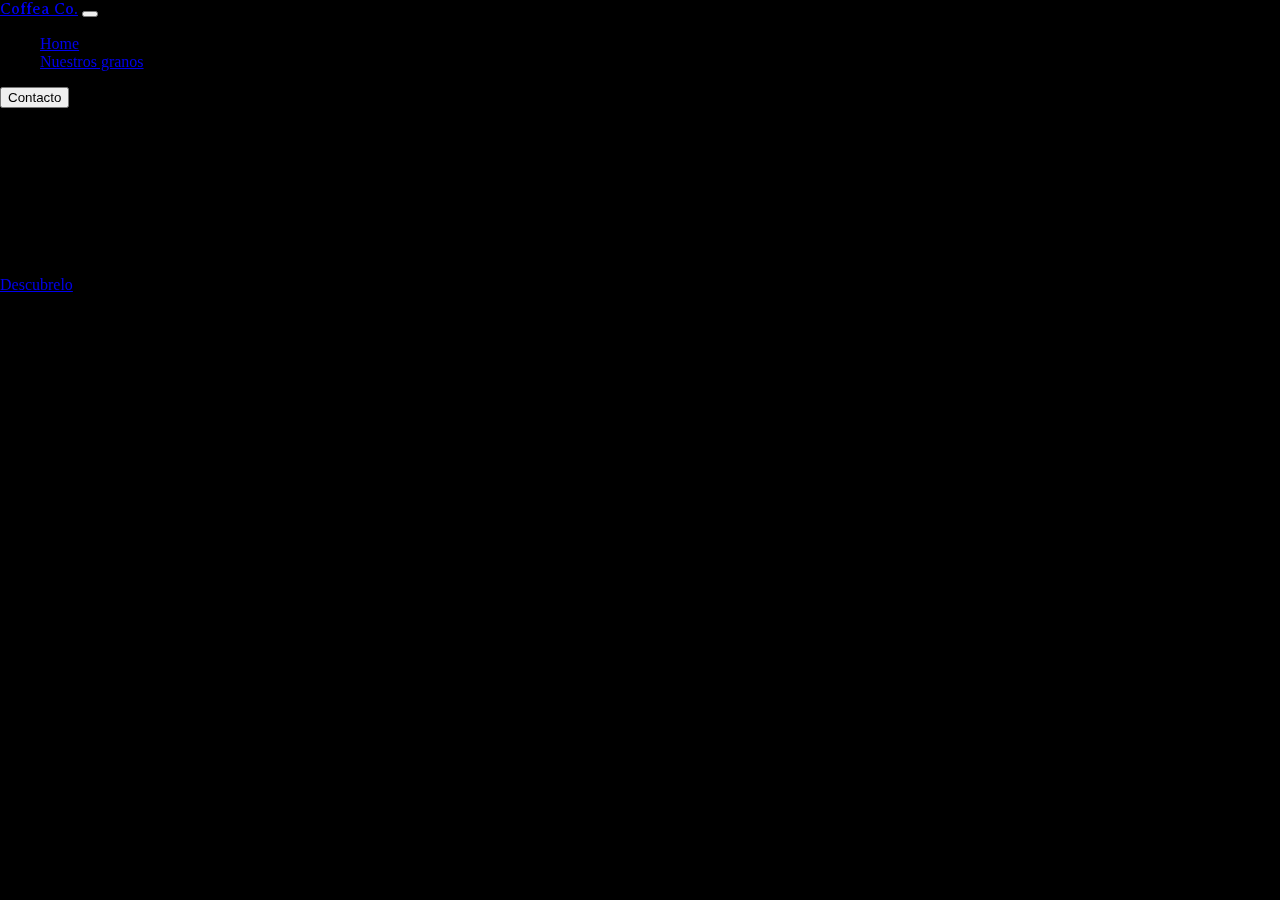
<file: index.html>
<!DOCTYPE html>
<html lang="en" data-bs-theme="dark">

<head>
    <meta charset="UTF-8">
    <meta name="viewport" content="width=device-width, initial-scale=1.0">
    <title>Coffea Co.</title>
    <link rel="icon" type="image/x-icon" href="./assets/favicon.ico">
    <link href="https://cdn.jsdelivr.net/npm/bootstrap@5.3.1/dist/css/bootstrap.min.css" rel="stylesheet"
        integrity="sha384-4bw+/aepP/YC94hEpVNVgiZdgIC5+VKNBQNGCHeKRQN+PtmoHDEXuppvnDJzQIu9" crossorigin="anonymous">
    <link rel="stylesheet" href="css/styles.css">
</head>

<body>
    <div class="bg-wrapper">
        <video playsinline autoplay muted loop>
            <source src="https://www.pexels.com/download/video/4795015/?fps=25.0&h=426&w=226">
        </video>
    </div>
    <div class="container d-flex flex-column">
        <nav class="navbar navbar-expand-lg bg-transparent">
            <div class="container-fluid">
                <a class="navbar-brand" href="/" id="header-title">Coffea Co.</a>
                <button class="navbar-toggler" type="button" data-bs-toggle="collapse"
                    data-bs-target="#navbarSupportedContent" aria-controls="navbarSupportedContent"
                    aria-expanded="false" aria-label="Toggle navigation">
                    <span class="navbar-toggler-icon"></span>
                </button>
                <div class="collapse navbar-collapse" id="navbarSupportedContent">
                    <ul class="navbar-nav me-auto mb-2 mb-lg-0">
                        <li class="nav-item">
                            <a class="nav-link" aria-current="page" href="#">Home</a>
                        </li>
                        <li class="nav-item">
                            <a class="nav-link" href="pages/products.html">Nuestros granos</a>
                        </li>
                    </ul>
                    <button class="btn btn-outline-light">Contacto</button>
                </div>
            </div>
        </nav>
        <div class="container home-content-wrapper">
            <h1 class="display-1" id="home-title">Coffea Co.</h1>
            <span class="h5" id="home-subtitle">- QUALITY COFFEE -</span>
            <div>
                <p class="lead text-center">Sumérgete en un viaje sensorial y déjate seducir por los matices y
                    aromas
                    de nuestras selectas variedades.</p>

                <div class="d-flex justify-content-center mt-4">
                    <a class="btn btn-outline-light" href="pages/products.html">Descubrelo</a>
                </div>
            </div>
        </div>
    </div>
    <script src="https://cdn.jsdelivr.net/npm/@popperjs/core@2.11.8/dist/umd/popper.min.js"
        integrity="sha384-I7E8VVD/ismYTF4hNIPjVp/Zjvgyol6VFvRkX/vR+Vc4jQkC+hVqc2pM8ODewa9r"
        crossorigin="anonymous"></script>
    <script src="https://cdn.jsdelivr.net/npm/bootstrap@5.3.1/dist/js/bootstrap.min.js"
        integrity="sha384-Rx+T1VzGupg4BHQYs2gCW9It+akI2MM/mndMCy36UVfodzcJcF0GGLxZIzObiEfa"
        crossorigin="anonymous"></script>
</body>

</html>
</file>
<file: css/styles.css>
@import url("https://fonts.googleapis.com/css2?family=Averia+Serif+Libre:wght@300&family=Dosis:wght@200&display=swap");

body {
  height: 100vh;
  display: flex;
  background-color: #000;
  margin: 0;
  padding: 0;
}

/* HOME */

.bg-wrapper {
  height: 100vh;
  width: 100vw;
  position: fixed;
  z-index: -1;
  opacity: 0.3;
}

.bg-wrapper > * {
  height: 100vh;
  width: 100vw;
  object-fit: cover;
}

.bg-wrapper > video {
  animation: fadeIn 3s;
}

.bg-wrapper > img {
  filter: blur(0.3em) contrast(0.3);
}

#header-title,
#home-title,
.subtitle,
.title {
  font-family: "Averia Serif Libre", cursive;
}

#home-title {
  text-align: center;
  animation: fadeIn 1s;
}

#home-subtitle {
  text-align: center;
  letter-spacing: 0.3em;
  font-family: "Dosis", sans-serif;
  animation: fadeIn 1s;
  margin-bottom: 1em;
}

.home-content-wrapper {
  display: flex;
  flex: 1;
  justify-content: center;
  flex-direction: column;
}

/* CAROUSEL */

#featured-coffees-carousel {
  overflow: hidden;
  margin-bottom: 2em;
  width: 100%;
  aspect-ratio: 16 / 9;
  max-height: 24em;
  color: white !important;
}

.carousel-inner,
.carousel-item,
.carousel-item > img {
  height: 100%;
  object-fit: cover;
}

.slide-overlay {
  background: linear-gradient(transparent, #0003, #0009);
  top: 0;
  height: 100%;
  width: 100%;
  position: absolute;
}

.slide-title,
.slide-text {
  color: white;
}

.slide-title {
  font-family: "Averia Serif Libre", cursive;
  text-align: left;
}

.slide-text {
  font-size: 1.3em;
  font-family: "Dosis", sans-serif;
  letter-spacing: 0.1em;
  text-align: left;
}

/* GALLERY */
.gallery-item-image {
  height: 12em;
  object-fit: cover;
}

.gallery-item-country-origin {
  font-size: 0.9em;
  color: #fff4;
  font-weight: 300;
  font-style: italic;
  padding-top: 0.2em;
}

.gallery-item-euro {
  font-size: 0.6em;
  color: #fff8;
  font-weight: 300;
  font-style: italic;
  margin-left: 0.3em;
}

/* UTILITY */

.one-line-text {
  overflow: hidden;
  display: -webkit-box;
  -webkit-line-clamp: 1;
  line-clamp: 1;
  -webkit-box-orient: vertical;
}

.two-line-text {
  overflow: hidden;
  display: -webkit-box;
  -webkit-line-clamp: 2;
  line-clamp: 2;
  -webkit-box-orient: vertical;
}

/* workaround to the carousel dark theme */
.inverted-color {
  filter: invert(1);
}

/* FOOTER */

.footer-icon {
  height: 1.4em;
  width: 1.4em;
  opacity: 0.4;
  margin-left: 0.7em;
}

.footer-icon:hover {
  transition: opacity 0.5s;
  opacity: 1;
}

/* ANIMATIONS */

@keyframes fadeIn {
  0% {
    opacity: 0;
  }
  100% {
    opacity: 1;
  }
}
</file>
